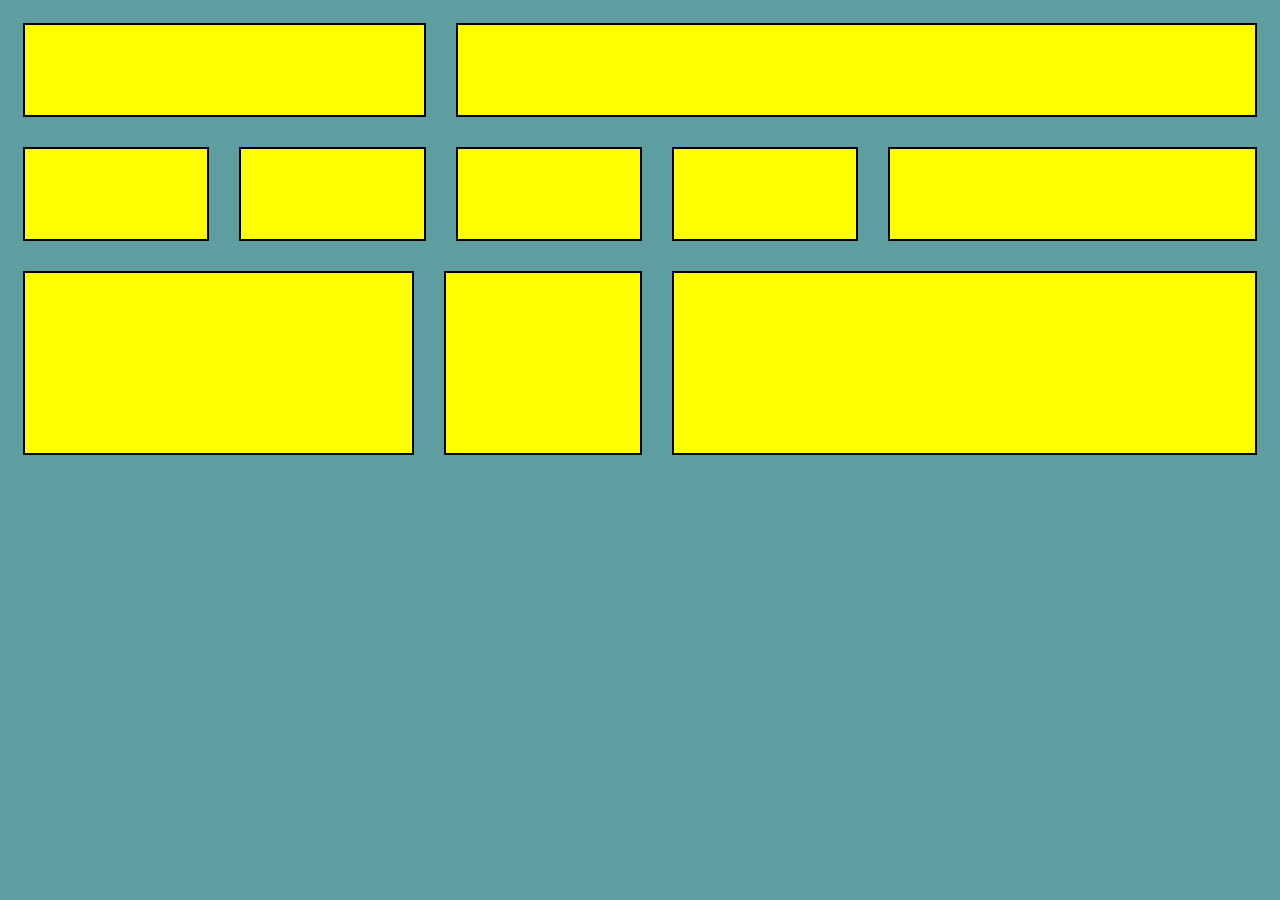
<file: task1/index.html>
<!DOCTYPE html>
<html lang="en">

<head>
	<meta charset="UTF-8">
	<meta http-equiv="X-UA-Compatible" content="IE=edge">
	<meta name="viewport" content="width=device-width, initial-scale=1.0">
	<link rel="stylesheet" href="style/style.css">
	<title>Document</title>
</head>

<body>
	<div class="flexParent1">
		<div class="flexParent1__block1"></div>
		<div class="flexParent1__block2 flexParent1__block2_flex-grow"></div>
	</div>
	<div class="flexParent2">
		<div class="flexParent2__block1"></div>
		<div class="flexParent2__block2"></div>
		<div class="flexParent2__block3"></div>
		<div class="flexParent2__block4"></div>
		<div class="flexParent2__block5 flexParent2__block5_flex-grow"></div>
	</div>
	<div class="flexParent3">
		<div class="flexParent3__block1 flexParent3__block1_flex-grow"></div>
		<div class="flexParent3__block2"></div>
		<div class="flexParent3__block3 flexParent3__block2_flex-grow"></div>
	</div>
</body>

</html>
</file>
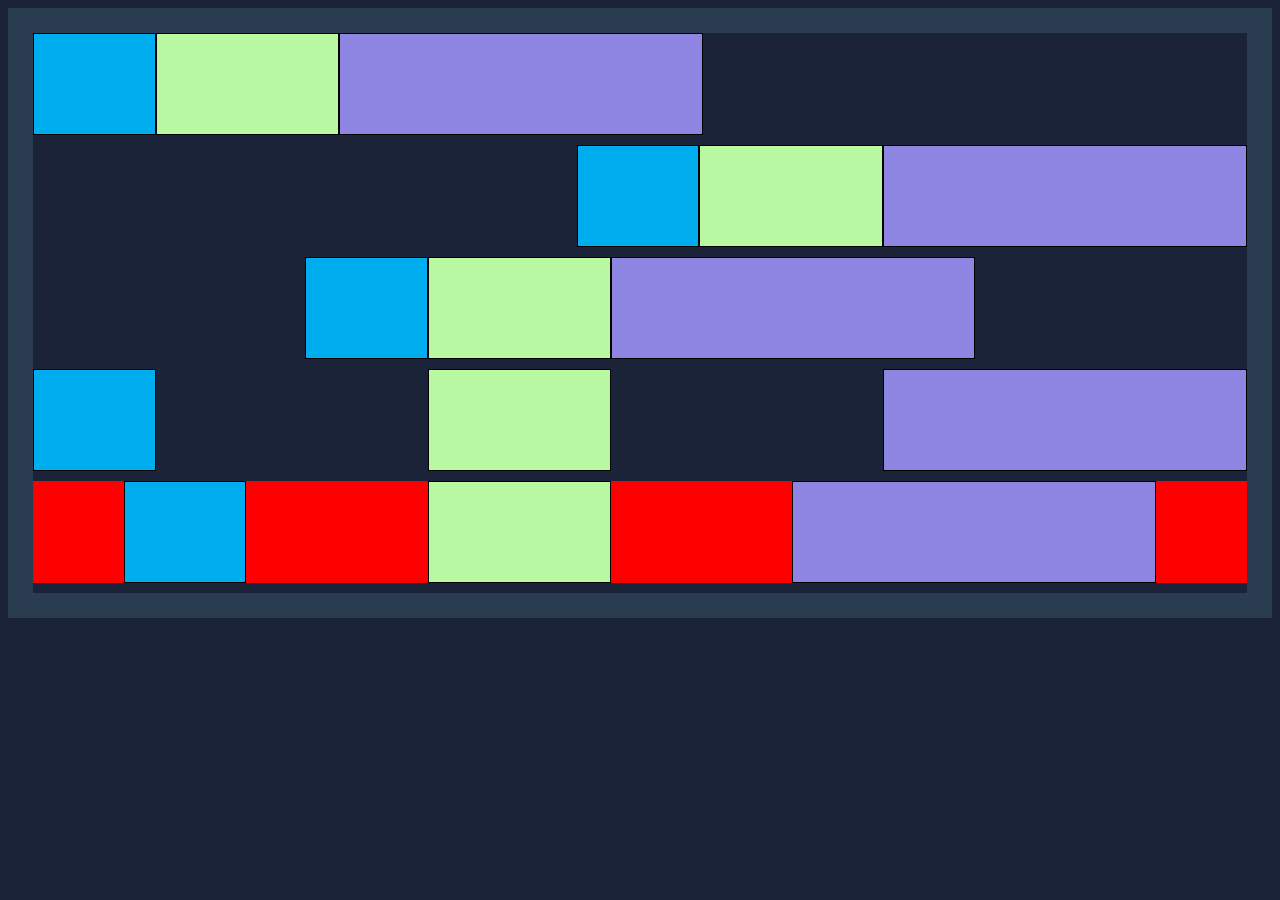
<file: task2/index.html>
<!DOCTYPE html>
<html lang="en">

<head>
    <meta charset="UTF-8">
    <meta http-equiv="X-UA-Compatible" content="IE=edge">
    <meta name="viewport" content="width=device-width, initial-scale=1.0">
    <title>Title</title>
    <link rel="stylesheet" href="style/style.css">
</head>

<body>
    <div class="background">
        <div class="flex-parent flex-parent_first">
            <div class="flexParent__block flexParent__block_first"></div>
            <div class="flexParent__block flexParent__block_second"></div>
            <div class="flexParent__block flexParent__block_third"></div>
        </div>
        <div class="flex-parent flex-parent_second">
            <div class="flexParent__block flexParent__block_first"></div>
            <div class="flexParent__block flexParent__block_second"></div>
            <div class="flexParent__block flexParent__block_third"></div>
        </div>
        <div class="flex-parent flex-parent_third">
            <div class="flexParent__block flexParent__block_first"></div>
            <div class="flexParent__block flexParent__block_second"></div>
            <div class="flexParent__block flexParent__block_third"></div>
        </div>
        <div class="flex-parent flex-parent_forth">
            <div class="flexParent__block flexParent__block_first"></div>
            <div class="flexParent__block flexParent__block_second"></div>
            <div class="flexParent__block flexParent__block_third"></div>
        </div>
        <div class="flex-parent flex-parent_fivth">
            <div class="flexParent__block flexParent__block_first"></div>
            <div class="flexParent__block flexParent__block_second"></div>
            <div class="flexParent__block flexParent__block_third"></div>
        </div>
    </div>
</body>

</html>
</file>
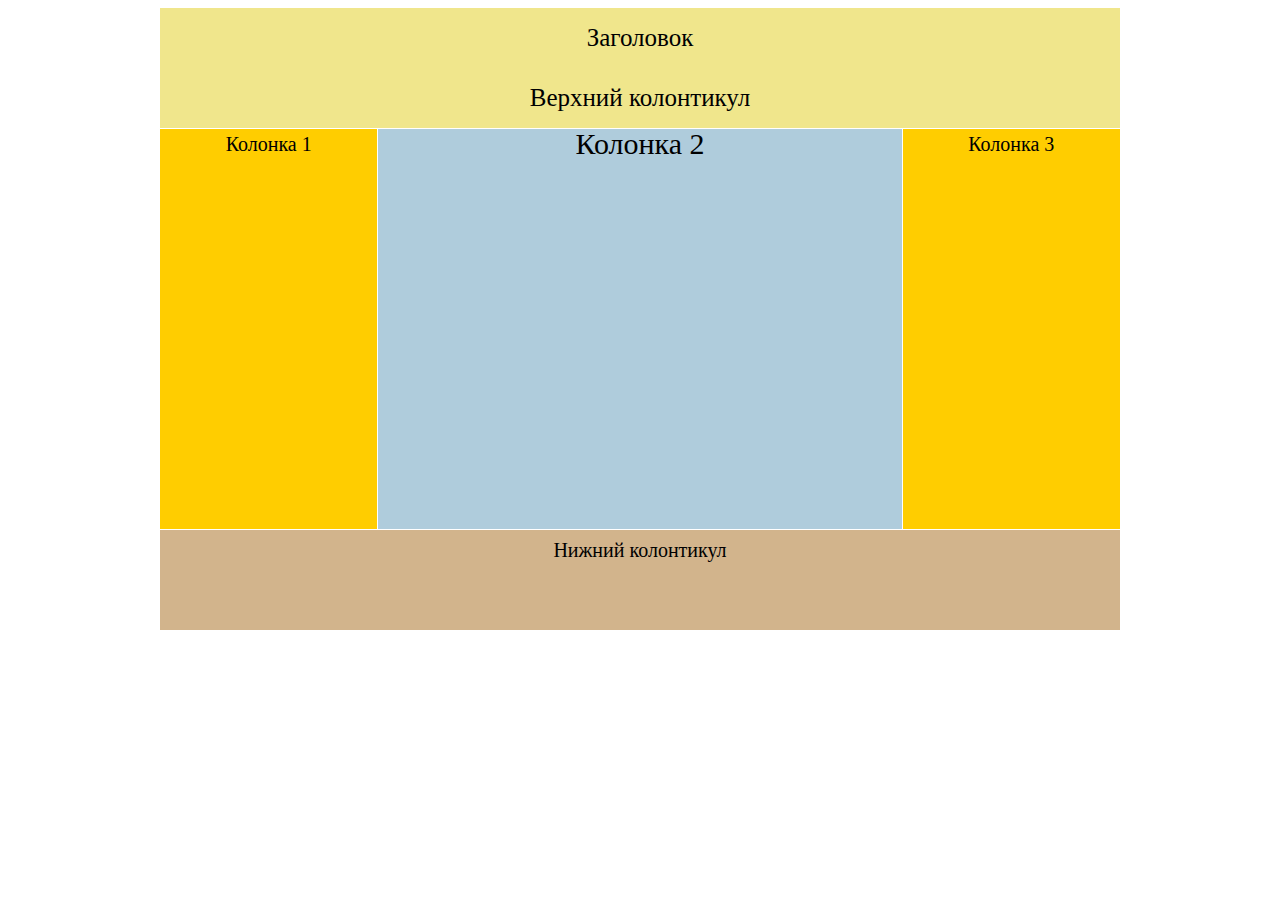
<file: task3/index.html>
<!DOCTYPE html>
<html lang="en">

<head>
	<meta charset="UTF-8">
	<meta http-equiv="X-UA-Compatible" content="IE=edge">
	<meta name="viewport" content="width=device-width, initial-scale=1.0">
	<title>Document</title>
	<link rel="stylesheet" href="style/style.css">
</head>

<body>
	<div class="heading">
		Заголовок
	</div>
	<header class="header">
		Верхний колонтикул
	</header>
	<article class="columns">
		<section class="column1">Колонка 1</section>
		<section class="column2">Колонка 2</section>
		<section class="column3">Колонка 3</section>
	</article>
	<footer class="footer">
		Нижний колонтикул
	</footer>
</body>

</html>
</file>
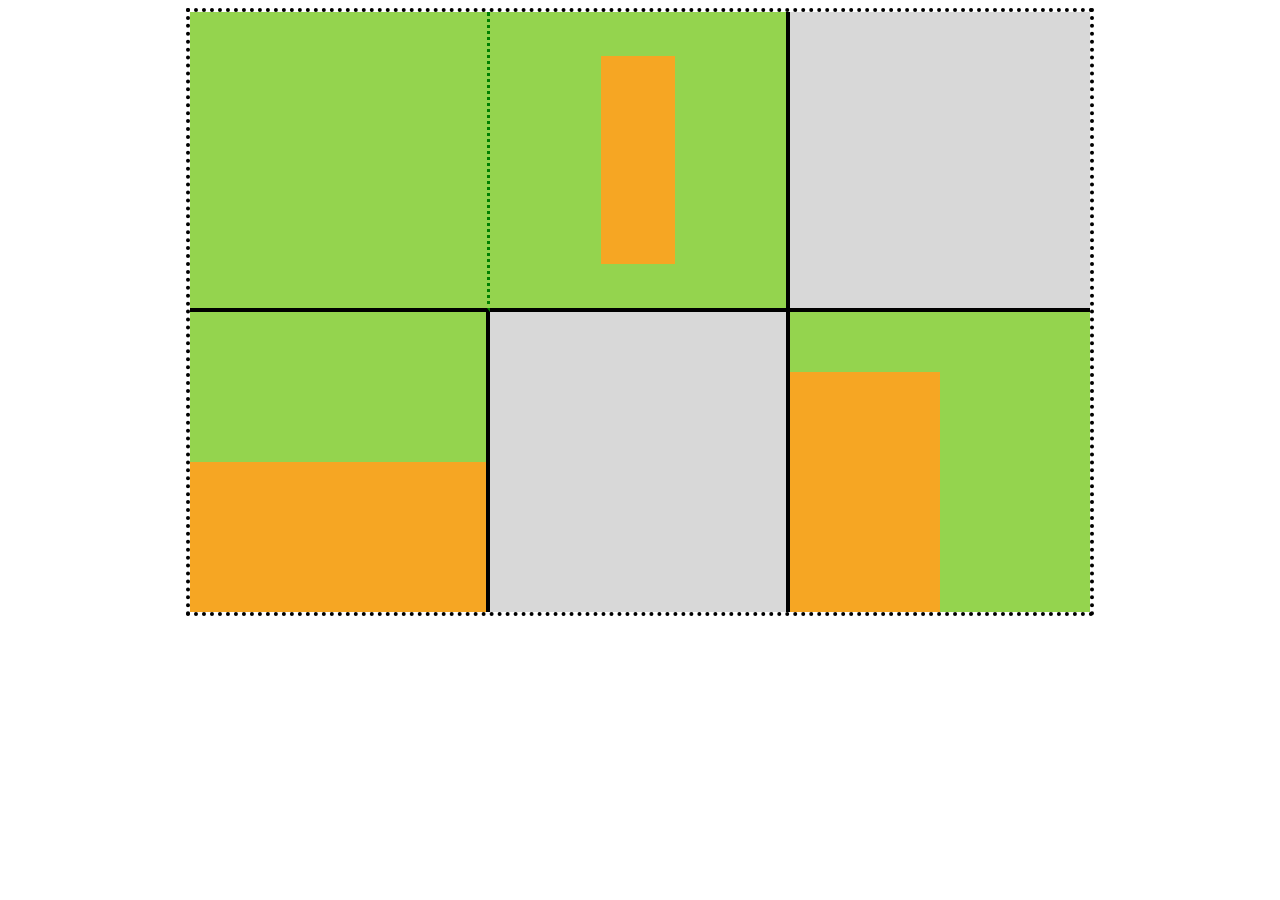
<file: task4/index.html>
<!DOCTYPE html>
<html lang="en">

<head>
	<meta charset="UTF-8">
	<meta http-equiv="X-UA-Compatible" content="IE=edge">
	<meta name="viewport" content="width=device-width, initial-scale=1.0">
	<link rel="stylesheet" href="style/style.css">
	<title>Document</title>
</head>

<body>
	<article class="table">
		<div class="block1 block1-border"></div>
		<div class="block2 block2-border">
			<div class="block2__blockInside "></div>
		</div>
		<div class="block3 block3-border"></div>
		<div class="block4 block4-border">
			<div class="block4__blockInside"></div>
		</div>
		<div class="block5 block5-border"></div>
		<div class="block6">
			<div class="block6__blockInside"></div>
		</div>
	</article>
</body>

</html>
</file>
<file: task1/style/style.css>
body {
  background-color: cadetblue;
}

.flexParent1 {
  display: -webkit-box;
  display: -ms-flexbox;
  display: flex;
  -webkit-box-orient: horizontal;
  -webkit-box-direction: normal;
      -ms-flex-direction: row;
          flex-direction: row;
  -ms-flex-pack: distribute;
      justify-content: space-around;
  -ms-flex-flow: row wrap;
      flex-flow: row wrap;
}

.flexParent1__block1, .flexParent1__block2 {
  -webkit-box-flex: 1;
      -ms-flex-positive: 1;
          flex-grow: 1;
  background-color: yellow;
  height: 90px;
  border: 2px solid black;
  margin: 15px;
}

.flexParent1__block2_flex-grow {
  -webkit-box-flex: 2;
      -ms-flex-positive: 2;
          flex-grow: 2;
}

.flexParent2 {
  display: -webkit-box;
  display: -ms-flexbox;
  display: flex;
  -webkit-box-orient: horizontal;
  -webkit-box-direction: normal;
      -ms-flex-direction: row;
          flex-direction: row;
  -ms-flex-pack: distribute;
      justify-content: space-around;
  -ms-flex-flow: row wrap;
      flex-flow: row wrap;
}

.flexParent2__block1, .flexParent2__block2, .flexParent2__block3, .flexParent2__block4, .flexParent2__block5 {
  -webkit-box-flex: 1;
      -ms-flex-positive: 1;
          flex-grow: 1;
  background-color: yellow;
  height: 90px;
  border: 2px solid black;
  margin: 15px;
}

.flexParent2__block5_flex-grow {
  -webkit-box-flex: 2;
      -ms-flex-positive: 2;
          flex-grow: 2;
}

.flexParent3 {
  display: -webkit-box;
  display: -ms-flexbox;
  display: flex;
  -webkit-box-orient: horizontal;
  -webkit-box-direction: normal;
      -ms-flex-direction: row;
          flex-direction: row;
  -ms-flex-pack: distribute;
      justify-content: space-around;
  -ms-flex-flow: row wrap;
      flex-flow: row wrap;
}

.flexParent3__block1, .flexParent3__block2, .flexParent3__block3 {
  -webkit-box-flex: 1;
      -ms-flex-positive: 1;
          flex-grow: 1;
  background-color: yellow;
  height: 180px;
  border: 2px solid black;
  margin: 15px;
}

.flexParent3__block1_flex-grow {
  -webkit-box-flex: 2;
      -ms-flex-positive: 2;
          flex-grow: 2;
}

.flexParent3__block2_flex-grow {
  -webkit-box-flex: 3;
      -ms-flex-positive: 3;
          flex-grow: 3;
}
/*# sourceMappingURL=style.css.map */
</file>
<file: task2/style/style.css>
body {
  border: 25px solid #293c50;
  background-color: #1b2339;
}

.flex-parent {
  display: -webkit-box;
  display: -ms-flexbox;
  display: flex;
  -webkit-box-pack: start;
      -ms-flex-pack: start;
          justify-content: flex-start;
  margin-bottom: 10px;
}

.flex-parent_first {
  -webkit-box-pack: start;
      -ms-flex-pack: start;
          justify-content: flex-start;
}

.flex-parent_second {
  -webkit-box-pack: end;
      -ms-flex-pack: end;
          justify-content: flex-end;
}

.flex-parent_third {
  -webkit-box-pack: center;
      -ms-flex-pack: center;
          justify-content: center;
}

.flex-parent_forth {
  -webkit-box-pack: justify;
      -ms-flex-pack: justify;
          justify-content: space-between;
}

.flex-parent_fivth {
  -ms-flex-pack: distribute;
      justify-content: space-around;
  background-color: red;
}

.flexParent__block {
  height: 100px;
  border: black, solid, 1px;
}

.flexParent__block_first {
  background-color: #00aeef;
  -webkit-box-flex: 0.1;
      -ms-flex-positive: 0.1;
          flex-grow: 0.1;
}

.flexParent__block_second {
  background-color: #b8f8a2;
  -webkit-box-flex: 0.15;
      -ms-flex-positive: 0.15;
          flex-grow: 0.15;
}

.flexParent__block_third {
  background-color: #8e85e3;
  -webkit-box-flex: 0.3;
      -ms-flex-positive: 0.3;
          flex-grow: 0.3;
}
/*# sourceMappingURL=style.css.map */
</file>
<file: task3/style/style.css>
.heading {
  max-width: 960px;
  min-width: 320px;
  font-size: 25px;
  text-align: center;
  background-color: khaki;
  line-height: 60px;
  margin: auto;
}

.header {
  max-width: 960px;
  min-width: 320px;
  font-size: 25px;
  text-align: center;
  background-color: khaki;
  line-height: 60px;
  margin: auto;
}

.columns {
  max-width: 960px;
  display: -webkit-box;
  display: -ms-flexbox;
  display: flex;
  -ms-flex-wrap: wrap;
      flex-wrap: wrap;
  -webkit-box-orient: horizontal;
  -webkit-box-direction: normal;
      -ms-flex-direction: row;
          flex-direction: row;
  -webkit-box-pack: center;
      -ms-flex-pack: center;
          justify-content: center;
  margin: auto;
}

.column1 {
  font-size: 20px;
  background-color: #ffcd00;
  height: 400px;
  -webkit-box-flex: 0.2;
      -ms-flex-positive: 0.2;
          flex-grow: 0.2;
  line-height: 30px;
  border-top: 1px solid white;
  border-top: 1px solid white;
  text-align: center;
}

.column2 {
  font-size: 30px;
  background-color: #afccdc;
  height: 400px;
  -webkit-box-flex: 0.6;
      -ms-flex-positive: 0.6;
          flex-grow: 0.6;
  line-height: 30px;
  border: 1px solid white;
  text-align: center;
}

.column3 {
  font-size: 20px;
  background-color: #ffcd00;
  height: 400px;
  -webkit-box-flex: 0.2;
      -ms-flex-positive: 0.2;
          flex-grow: 0.2;
  line-height: 30px;
  border-top: 1px solid white;
  border-top: 1px solid white;
  text-align: center;
}

.footer {
  font-size: 20px;
  background-color: tan;
  height: 100px;
  line-height: 40px;
  text-align: center;
  max-width: 960px;
  margin: auto;
}
/*# sourceMappingURL=style.css.map */
</file>
<file: task4/style/style.css>
.table {
  display: -ms-grid;
  display: grid;
  -ms-grid-columns: 300px 300px 300px;
      grid-template-columns: 300px 300px 300px;
  -ms-grid-rows: 300px 300px;
      grid-template-rows: 300px 300px;
  border: 4px black dotted;
  max-width: 900px;
  margin: auto;
}

.block1, .block2, .block4, .block6 {
  background-color: #94d44e;
}

.block3, .block5 {
  background-color: #d8d8d8;
}

.block2, .block4, .block6 {
  display: -webkit-box;
  display: -ms-flexbox;
  display: flex;
}

.block2 {
  -ms-flex-pack: distribute;
      justify-content: space-around;
  -webkit-box-align: center;
      -ms-flex-align: center;
          align-items: center;
}

.block2__blockInside {
  background-color: #f6a623;
  width: 25%;
  height: 70%;
}

.block4 {
  -webkit-box-align: end;
      -ms-flex-align: end;
          align-items: flex-end;
}

.block4__blockInside {
  background-color: #f6a623;
  width: 100%;
  height: 50%;
}

.block6 {
  -webkit-box-pack: start;
      -ms-flex-pack: start;
          justify-content: flex-start;
  -webkit-box-align: end;
      -ms-flex-align: end;
          align-items: flex-end;
}

.block6__blockInside {
  background-color: #f6a623;
  width: 50%;
  height: 80%;
}

.block1-border {
  border-right: green 3px dotted;
  border-bottom: 4px black solid;
}

.block2-border {
  border-right: 4px black solid;
  border-bottom: 4px black solid;
}

.block3-border {
  border-bottom: 4px black solid;
}

.block4-border {
  border-right: 4px black solid;
}

.block5-border {
  border-right: 4px black solid;
}
/*# sourceMappingURL=style.css.map */
</file>
